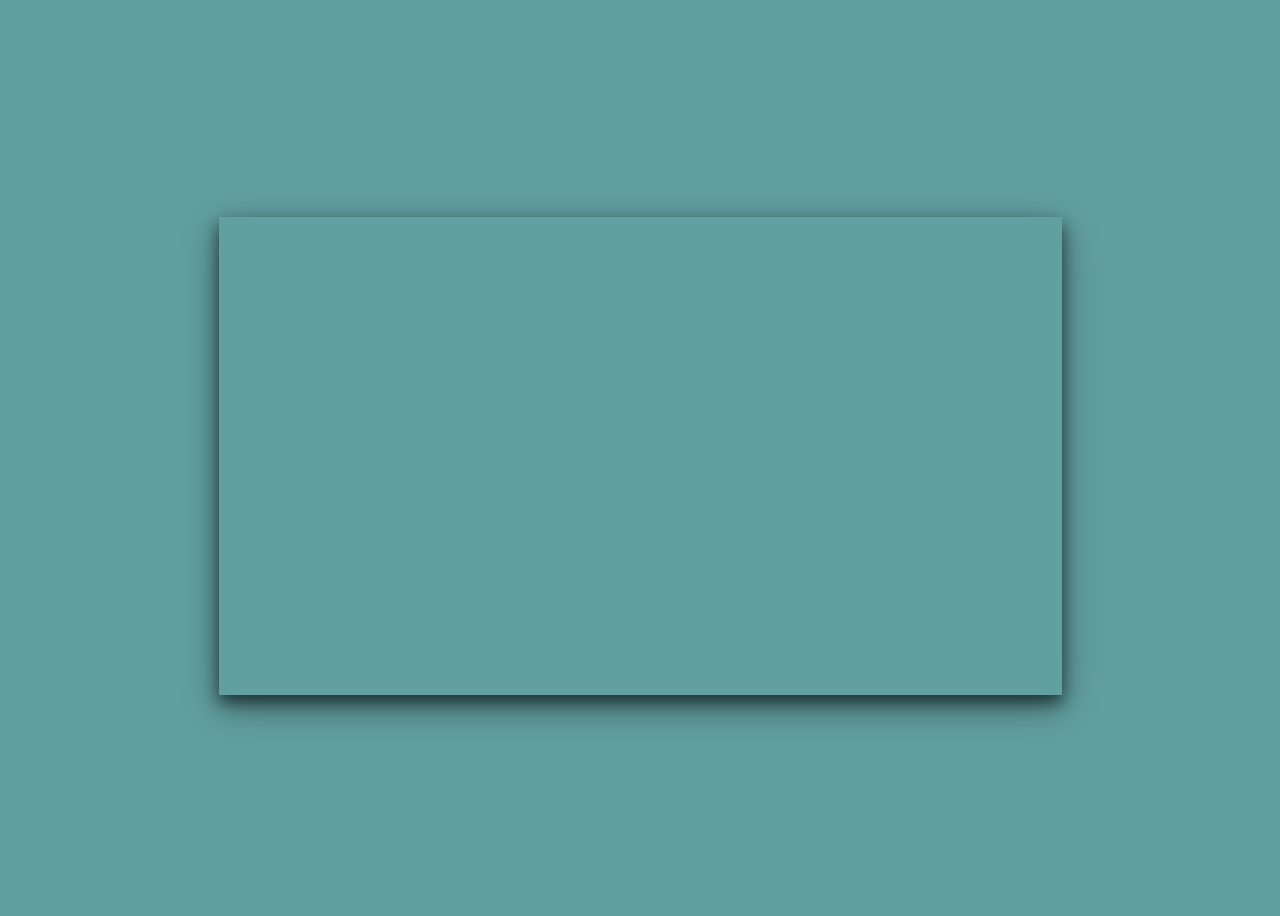
<file: index.html>
<!DOCTYPE html>
<html lang="en">
<head>
    <meta charset="UTF-8">
    <meta name="viewport" content="width=device-width, initial-scale=1.0">
    <title>Blackjack</title>
</head>
<style>
    body {
       
  display: flex;
  flex-direction: column;
  justify-content: center;
  align-items: center;
  text-align: center;
  min-height: 100vh;
        background-color:#629fa1;
    }

    iframe {
        box-shadow: 0 8px 16px 0 rgba(0, 0, 0, 0.6), 0 12px 40px 0 rgba(0, 0, 0, 0.30);
    }

</style>
<body>
    <div>
    <iframe src="https://i.simmer.io/@airgear/blackjack-v2" style="width:843px;height:478px;border:0px solid white"></iframe>
</div>
</body>
</html>
</file>
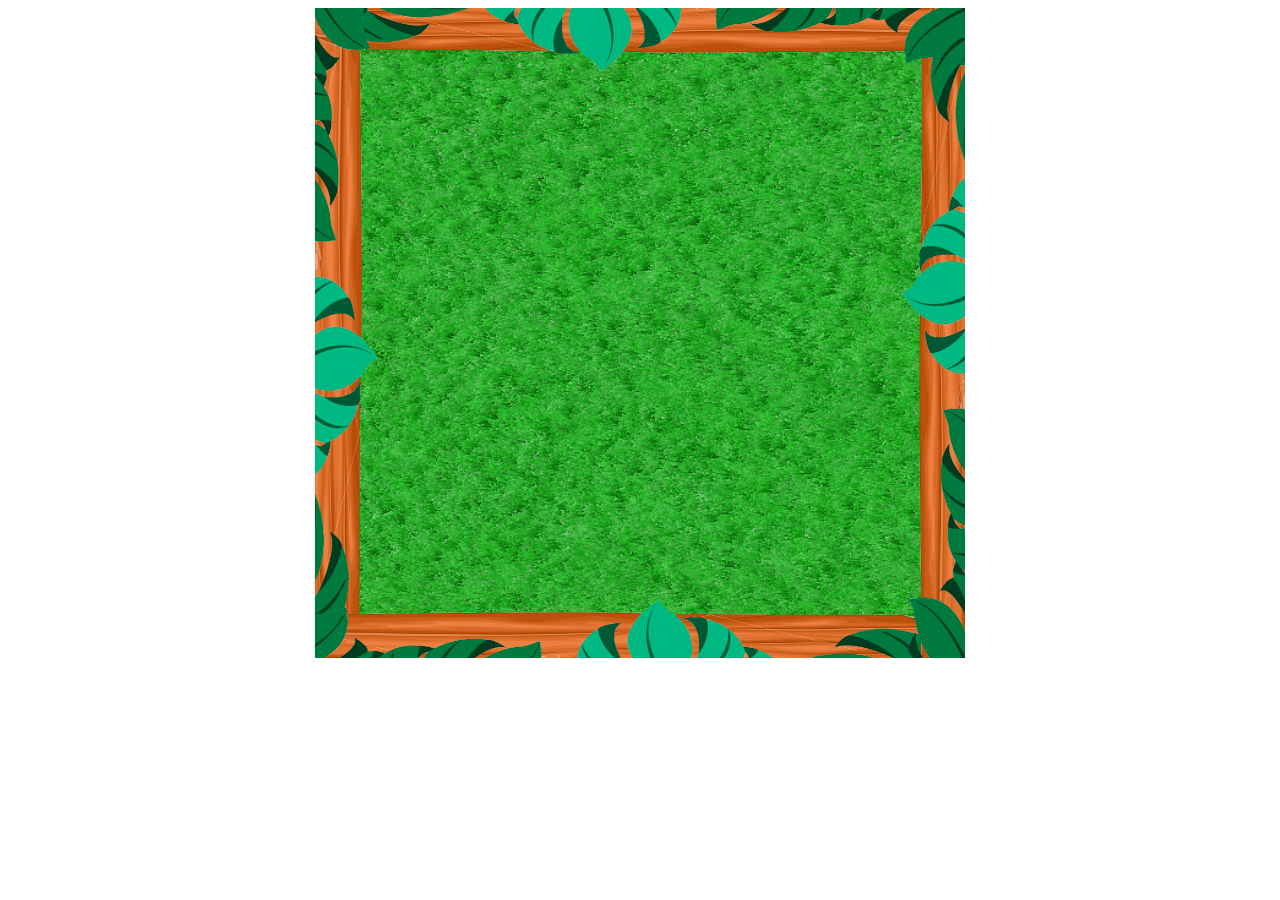
<file: Snake/index.html>
<!DOCTYPE html>
<html lang="en">
<head>
    <meta charset="UTF-8">
    <meta name="viewport" content="width=device-width, initial-scale=1.0">
    <meta http-equiv="X-UA-Compatible" content="ie=edge">
    <link href = "style.css" rel="stylesheet">
    <title>Snake</title>
</head>
<body>
    <div class = "wrap">
        <div class = "border-wrap"></div>
            <canvas width = "570", height = "570">
                There must be snake
            </canvas>
        
    </div>
    <script src = "snake.js"></script> 
</body>
</html>
</file>
<file: Snake/style.css>
canvas{
    border: 2px solid black;
    background-image: url('./img/grass.jpg');
    background-size: 110%;
    position: absolute;
    z-index: -1;
}
.wrap{
    display: flex;
    position: relative;
    width: 650px;
    height: 650px;
    background-image: url('./img/grass.jpg');
    background-size: 120%;
    z-index: -2;
    justify-content: center;
    align-items: center;

}
.border-wrap{
    position: absolute;
    display: block;
    width: 100%;
    height: 100%;
    background: transparent;
    background-image: url('./img/border_backg.png');
    background-size: 100%;
    
}
body{
    display: flex;
    flex-wrap: wrap;
    justify-content: center;
    align-items: center;
}
</file>
